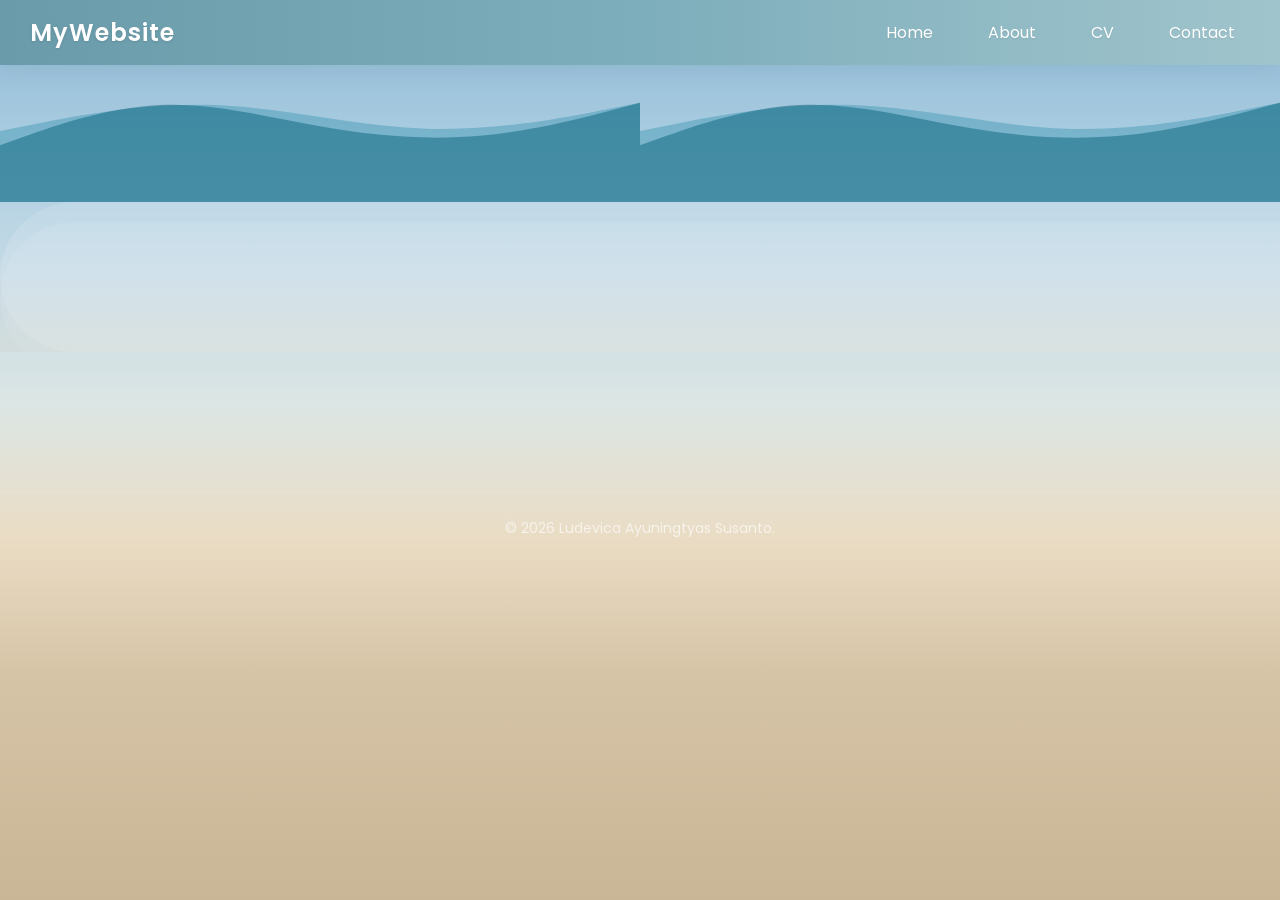
<file: index.html>
<!DOCTYPE html>
<html lang="id">
<head>
    <meta charset="UTF-8">
    <meta name="viewport" content="width=device-width, initial-scale=1.0">
    <meta name="description" content="Website pribadi Ludevica Ayuningtyas Susanto - Mahasiswa Sistem Informasi Universitas Ma Chung">
    <title>Home | MyWebsite</title>
    <link rel="stylesheet" href="style.css">
</head>
<body>

<nav>
    <h2>MyWebsite</h2>

    <div class="menu-toggle" onclick="toggleMenu()">☰</div>

    <ul id="menu">
        <li><a href="index.html">Home</a></li>
        <li><a href="ABOUT/about.html">About</a></li>
        <li><a href="CV/cv.html">CV</a></li>
        <li><a href="CONTACT/contact.html">Contact</a></li>
    </ul>
</nav>

<!-- GELEMBUNG BAWAH LAUT -->
<div class="clouds">
    <div class="cloud cloud-1"></div>
    <div class="cloud cloud-2"></div>
    <div class="cloud cloud-3"></div>
    <div class="cloud cloud-4"></div>
    <div class="cloud cloud-5"></div>
    <div class="cloud cloud-6"></div>
    <div class="cloud cloud-7"></div>
    <div class="cloud cloud-8"></div>
    <div class="cloud cloud-9"></div>
    <div class="cloud cloud-10"></div>
    <div class="cloud cloud-11"></div>
    <div class="cloud cloud-12"></div>
    <div class="cloud cloud-13"></div>
    <div class="cloud cloud-14"></div>
    <div class="cloud cloud-15"></div>
</div>

<div class="wave-container">
  <svg viewBox="0 0 2880 320" preserveAspectRatio="none" class="wave-svg">
    <path fill="#0a5a72" fill-opacity="0.5"
      d="M0,192L60,170.7C120,149,240,107,360,101.3C480,96,600,128,720,149.3C840,171,960,181,1080,170.7C1200,160,1320,128,1380,112L1440,96L1440,320L0,320Z"></path>
    <path fill="#0a5a72" fill-opacity="0.5"
      d="M1440,192L1500,170.7C1560,149,1680,107,1800,101.3C1920,96,2040,128,2160,149.3C2280,171,2400,181,2520,170.7C2640,160,2760,128,2820,112L2880,96L2880,320L1440,320Z"></path>
  </svg>

  <svg viewBox="0 0 2880 320" preserveAspectRatio="none" class="wave-svg wave-svg2">
    <path fill="#0d7a9a" fill-opacity="0.3"
      d="M0,160L80,144C160,128,320,96,480,101.3C640,107,800,149,960,154.7C1120,160,1280,128,1360,112L1440,96L1440,320L0,320Z"></path>
    <path fill="#0d7a9a" fill-opacity="0.3"
      d="M1440,160L1520,144C1600,128,1760,96,1920,101.3C2080,107,2240,149,2400,154.7C2560,160,2720,128,2800,112L2880,96L2880,320L1440,320Z"></path>
  </svg>
</div>

<div class="ocean">
  <div class="wave"></div>
  <div class="wave wave2"></div>
</div>

<section class="hero-center fade-in">
    <h1>Selamat Datang 👋</h1>
    <p>Ini adalah website pribadi saya</p>
    <button onclick="goToAbout()">Klik Saya</button>
</section>

<footer>
    <p>&copy; 2026 Ludevica Ayuningtyas Susanto.</p>
</footer>

<script src="script.js"></script>
</body>
</html>
</file>
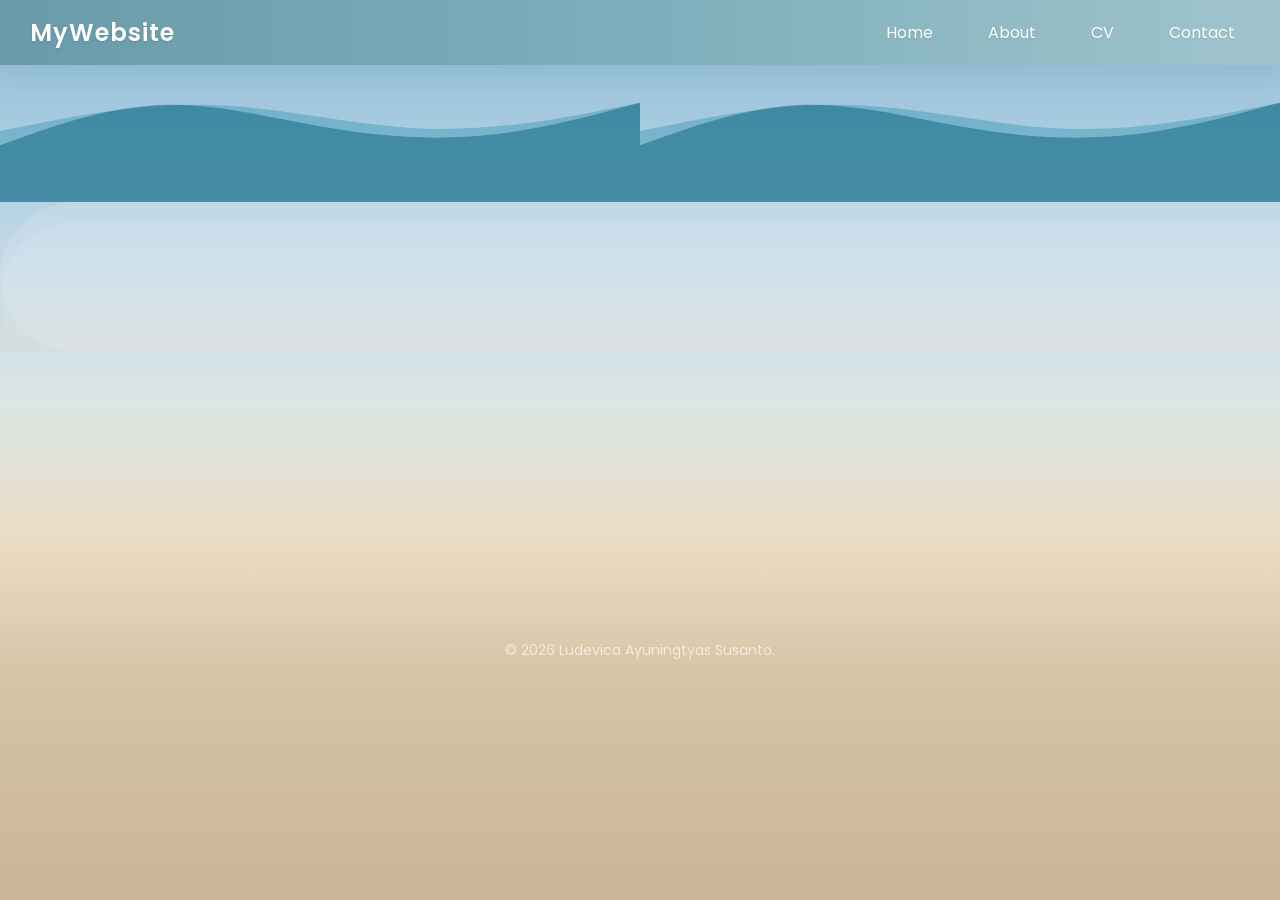
<file: CONTACT/contact.html>
<!DOCTYPE html>
<html lang="id">
<head>
    <meta charset="UTF-8">
    <meta name="viewport" content="width=device-width, initial-scale=1.0">
    <meta name="description" content="Hubungi Ludevica Ayuningtyas Susanto - Email dan WhatsApp">
    <title>Contact | MyWebsite</title>
    <link rel="stylesheet" href="../style.css">
</head>
<body>

<nav>
    <h2>MyWebsite</h2>

    <div class="menu-toggle" onclick="toggleMenu()">☰</div>

    <ul id="menu">
        <li><a href="../index.html">Home</a></li>
        <li><a href="../ABOUT/about.html">About</a></li>
        <li><a href="../CV/cv.html">CV</a></li>
        <li><a href="../CONTACT/contact.html">Contact</a></li>
    </ul>
</nav>

<!-- GELEMBUNG BAWAH LAUT -->
<div class="clouds">
    <div class="cloud cloud-1"></div>
    <div class="cloud cloud-2"></div>
    <div class="cloud cloud-3"></div>
    <div class="cloud cloud-4"></div>
    <div class="cloud cloud-5"></div>
    <div class="cloud cloud-6"></div>
    <div class="cloud cloud-7"></div>
    <div class="cloud cloud-8"></div>
    <div class="cloud cloud-9"></div>
    <div class="cloud cloud-10"></div>
    <div class="cloud cloud-11"></div>
    <div class="cloud cloud-12"></div>
    <div class="cloud cloud-13"></div>
    <div class="cloud cloud-14"></div>
    <div class="cloud cloud-15"></div>
</div>

<div class="wave-container">
  <svg viewBox="0 0 2880 320" preserveAspectRatio="none" class="wave-svg">
    <path fill="#0a5a72" fill-opacity="0.5"
      d="M0,192L60,170.7C120,149,240,107,360,101.3C480,96,600,128,720,149.3C840,171,960,181,1080,170.7C1200,160,1320,128,1380,112L1440,96L1440,320L0,320Z"></path>
    <path fill="#0a5a72" fill-opacity="0.5"
      d="M1440,192L1500,170.7C1560,149,1680,107,1800,101.3C1920,96,2040,128,2160,149.3C2280,171,2400,181,2520,170.7C2640,160,2760,128,2820,112L2880,96L2880,320L1440,320Z"></path>
  </svg>

  <svg viewBox="0 0 2880 320" preserveAspectRatio="none" class="wave-svg wave-svg2">
    <path fill="#0d7a9a" fill-opacity="0.3"
      d="M0,160L80,144C160,128,320,96,480,101.3C640,107,800,149,960,154.7C1120,160,1280,128,1360,112L1440,96L1440,320L0,320Z"></path>
    <path fill="#0d7a9a" fill-opacity="0.3"
      d="M1440,160L1520,144C1600,128,1760,96,1920,101.3C2080,107,2240,149,2400,154.7C2560,160,2720,128,2800,112L2880,96L2880,320L1440,320Z"></path>
  </svg>
</div>

<div class="ocean">
  <div class="wave"></div>
  <div class="wave wave2"></div>
</div>

<section class="container fade-in">
    <h1>Kontak</h1>
    <p>📧 Email pribadi: <a href="mailto:susantoludevica@gmail.com">susantoludevica@gmail.com</a></p>
    <p>🎓 Email kuliah: <a href="mailto:322510006@student.machung.ac.id">322510006@student.machung.ac.id</a></p>
    <p>📱 WhatsApp: <a href="https://wa.me/62882009995252">0882009995252</a></p>
</section>

<footer>
    <p>&copy; 2026 Ludevica Ayuningtyas Susanto.</p>
</footer>

<script src="../script.js"></script>
</body>
</html>
</file>
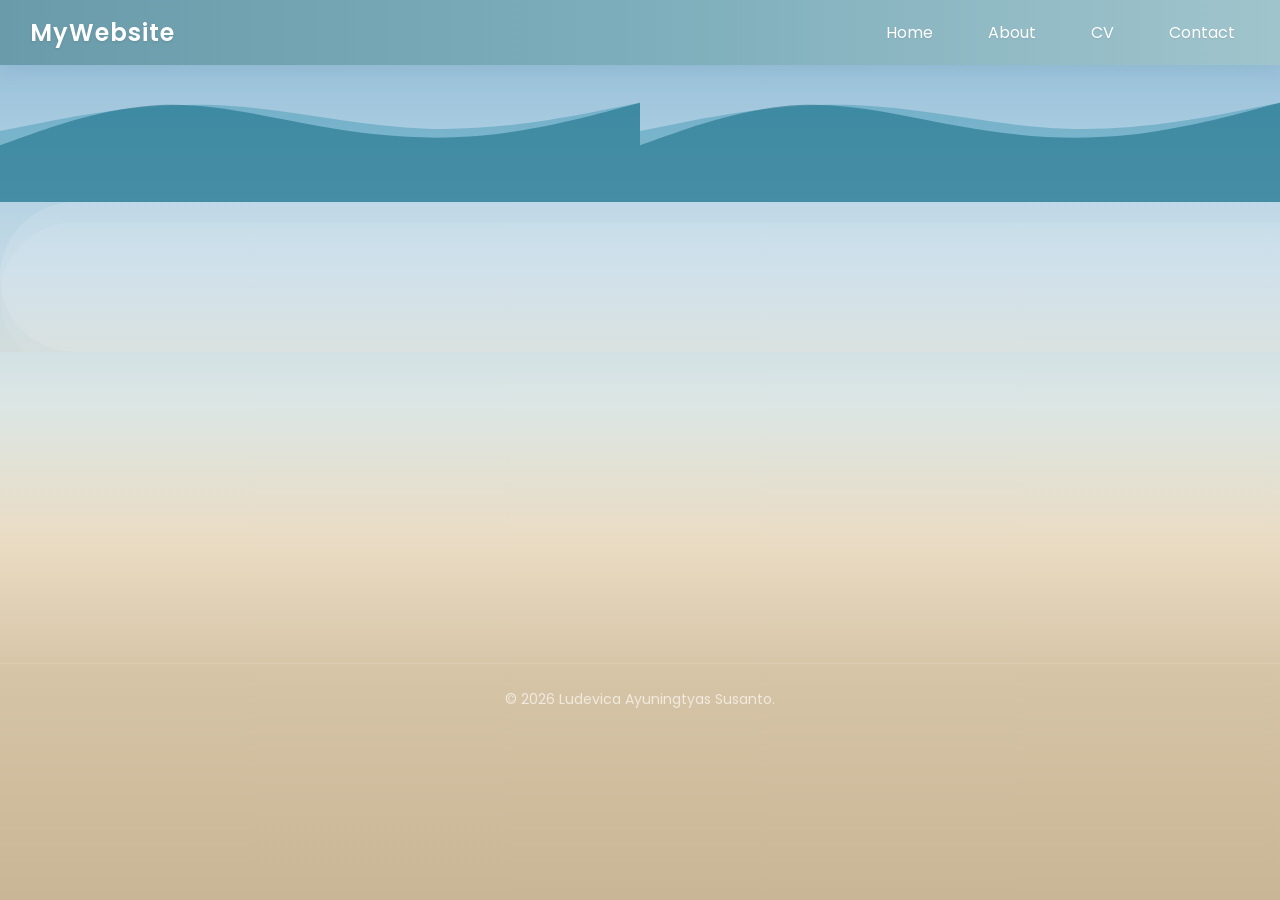
<file: CV/cv.html>
<!DOCTYPE html>
<html lang="id">
<head>
    <meta charset="UTF-8">
    <meta name="viewport" content="width=device-width, initial-scale=1.0">
    <meta name="description" content="Curriculum Vitae Ludevica Ayuningtyas Susanto - Download CV lengkap">
    <title>CV | MyWebsite</title>
    <link rel="stylesheet" href="../style.css">
</head>
<body>

<nav>
    <h2>MyWebsite</h2>

    <div class="menu-toggle" onclick="toggleMenu()">☰</div>

    <ul id="menu">
        <li><a href="../index.html">Home</a></li>
        <li><a href="../ABOUT/about.html">About</a></li>
        <li><a href="../CV/cv.html">CV</a></li>
        <li><a href="../CONTACT/contact.html">Contact</a></li>
    </ul>
</nav>

<!-- GELEMBUNG BAWAH LAUT -->
<div class="clouds">
    <div class="cloud cloud-1"></div>
    <div class="cloud cloud-2"></div>
    <div class="cloud cloud-3"></div>
    <div class="cloud cloud-4"></div>
    <div class="cloud cloud-5"></div>
    <div class="cloud cloud-6"></div>
    <div class="cloud cloud-7"></div>
    <div class="cloud cloud-8"></div>
    <div class="cloud cloud-9"></div>
    <div class="cloud cloud-10"></div>
    <div class="cloud cloud-11"></div>
    <div class="cloud cloud-12"></div>
    <div class="cloud cloud-13"></div>
    <div class="cloud cloud-14"></div>
    <div class="cloud cloud-15"></div>
</div>

<div class="wave-container">
  <svg viewBox="0 0 2880 320" preserveAspectRatio="none" class="wave-svg">
    <path fill="#0a5a72" fill-opacity="0.5"
      d="M0,192L60,170.7C120,149,240,107,360,101.3C480,96,600,128,720,149.3C840,171,960,181,1080,170.7C1200,160,1320,128,1380,112L1440,96L1440,320L0,320Z"></path>
    <path fill="#0a5a72" fill-opacity="0.5"
      d="M1440,192L1500,170.7C1560,149,1680,107,1800,101.3C1920,96,2040,128,2160,149.3C2280,171,2400,181,2520,170.7C2640,160,2760,128,2820,112L2880,96L2880,320L1440,320Z"></path>
  </svg>

  <svg viewBox="0 0 2880 320" preserveAspectRatio="none" class="wave-svg wave-svg2">
    <path fill="#0d7a9a" fill-opacity="0.3"
      d="M0,160L80,144C160,128,320,96,480,101.3C640,107,800,149,960,154.7C1120,160,1280,128,1360,112L1440,96L1440,320L0,320Z"></path>
    <path fill="#0d7a9a" fill-opacity="0.3"
      d="M1440,160L1520,144C1600,128,1760,96,1920,101.3C2080,107,2240,149,2400,154.7C2560,160,2720,128,2800,112L2880,96L2880,320L1440,320Z"></path>
  </svg>
</div>

<div class="ocean">
  <div class="wave"></div>
  <div class="wave wave2"></div>
</div>

<section class="container fade-in">
    <h1>Curriculum Vitae</h1>

    <h3>Profil</h3>
    <p>Mahasiswa Sistem Informasi dengan kemampuan komunikasi dan kerja sama tim yang baik.</p>

    <h3>📥 Download CV</h3>

    <div class="cv-links">
        <a href="cv-main.pdf" target="_blank">📄 CV Utama</a>
        <a href="cv-committee.pdf" target="_blank">📄 CV Committee</a>
        <a href="cv-ambassador.pdf" target="_blank">📄 CV Ambassador</a>
    </div>
</section>

<footer>
    <p>&copy; 2026 Ludevica Ayuningtyas Susanto.</p>
</footer>

<script src="../script.js"></script>
</body>
</html>
</file>
<file: style.css>
/* GOOGLE FONT */
@import url('https://fonts.googleapis.com/css2?family=Poppins:wght@300;400;600&display=swap');

/* ========================================
   🏖️ SERENE BEACH — GOLDEN HOUR
   Inspired by: calm beach at sunset
   Sky: soft blue → peach horizon
   Ocean: muted teal with white foam
   Sand: warm beige
   ======================================== */

/* GLOBAL */
* {
    margin: 0;
    padding: 0;
    box-sizing: border-box;
}

body {
    font-family: 'Poppins', sans-serif;
    background: linear-gradient(
        180deg,
        #8fb8d6 0%,
        #a8cce0 15%,
        #c5dae6 30%,
        #dce6e4 45%,
        #eadcc4 60%,
        #d6c4a6 75%,
        #c9b697 100%
    );
    background-attachment: fixed;
    min-height: 100vh;
    color: #3b3632;
}

/* NAVBAR */
nav {
    position: sticky;
    top: 0;
    z-index: 1000;
    background: linear-gradient(90deg, #6a9baa, #7daebb, #a0c4cc);
    color: white;
    display: flex;
    justify-content: space-between;
    align-items: center;
    padding: 15px 30px;
    box-shadow: 0 4px 20px rgba(106, 155, 170, 0.25);
    backdrop-filter: blur(5px);
}

nav h2 {
    margin: 0;
    letter-spacing: 1px;
    font-weight: 600;
    text-shadow: 0 1px 3px rgba(0,0,0,0.1);
}

nav ul {
    list-style: none;
    display: flex;
    gap: 25px;
    margin: 0;
    padding: 0;
}

nav ul li a {
    color: white;
    text-decoration: none;
    padding: 8px 15px;
    border-radius: 8px;
    transition: all 0.4s ease;
    text-shadow: 0 1px 2px rgba(0,0,0,0.08);
}

nav ul li a:hover {
    background: rgba(255, 255, 255, 0.25);
    color: #fff;
    backdrop-filter: blur(4px);
    transform: translateY(-2px);
}

/* HERO */
.hero {
    background: linear-gradient(
        120deg,
        #6a9baa,
        #8fb8d6,
        #c5dae6,
        #8fb8d6
    );
    background-size: 300% 300%;
    animation: skyShift 12s ease infinite;
}

@keyframes skyShift {
    0% { background-position: 0% 50%; }
    50% { background-position: 100% 50%; }
    100% { background-position: 0% 50%; }
}

.hero h1 {
    background: rgba(106, 155, 170, 0.4);
    padding: 20px 30px;
    border-radius: 10px;
    letter-spacing: 5px;
}

/* WAVE CONTAINER (SVG waves) */
.wave-container {
    position: relative;
    width: 100%;
    overflow: hidden;
    line-height: 0;
    margin-top: -5px;
}

.wave-svg {
    display: block;
    width: 100%;
    height: auto;
}

.wave-svg2 {
    position: absolute;
    top: 0;
    left: 0;
}

/* CONTAINER */
.container {
    max-width: 900px;
    margin: 50px auto;
    padding: 20px;
}

/* PARAGRAF */
.container p {
    line-height: 1.8;
    color: #4a4440;
}

.container strong {
    color: #3b3632;
}

/* CARD */
.card {
    background: rgba(255, 255, 255, 0.65);
    border-left: 6px solid #7daebb;
    padding: 25px;
    border-radius: 15px;
    margin-bottom: 25px;
    box-shadow: 0 6px 25px rgba(106, 155, 170, 0.1);
    transition: all 0.3s ease;
    backdrop-filter: blur(8px);
}

.card:hover {
    transform: translateY(-5px);
    box-shadow: 0 12px 35px rgba(106, 155, 170, 0.18);
}

/* TITLE — krem terang di atas gradient background */
h1, h2, h3 {
    color: #fff;
    text-shadow: 0 2px 6px rgba(59, 54, 50, 0.15);
}

/* Heading di dalam card — gelap agar terbaca */
.card h1,
.card h2,
.card h3 {
    color: #4a6670;
    text-shadow: none;
}

/* LINK STYLING */
.container a {
    color: #5a8f9e;
    text-decoration: none;
    border-bottom: 1px dashed #7daebb;
    transition: all 0.3s ease;
}

.container a:hover {
    color: #3d6e7d;
    border-bottom-style: solid;
}

/* BUTTON */
button {
    background: linear-gradient(135deg, #6a9baa, #8fb8d6);
    color: #fff;
    border: none;
    padding: 12px 24px;
    border-radius: 10px;
    cursor: pointer;
    transition: all 0.4s ease;
    font-weight: 600;
    font-size: 14px;
    text-shadow: 0 1px 2px rgba(0,0,0,0.1);
    box-shadow: 0 4px 15px rgba(106, 155, 170, 0.3);
}

button:hover {
    background: linear-gradient(135deg, #5a8690, #7daebb);
    color: white;
    transform: scale(1.05) translateY(-2px);
    box-shadow: 0 6px 22px rgba(106, 155, 170, 0.4);
}

/* CV BUTTON */
.cv-links {
    display: flex;
    gap: 15px;
    flex-wrap: wrap;
}

.cv-links a {
    background: linear-gradient(135deg, #7daebb, #a0c4cc);
    color: #fff;
    padding: 12px 18px;
    border-radius: 10px;
    text-decoration: none;
    font-weight: 500;
    transition: all 0.3s ease;
    border-bottom: none;
    box-shadow: 0 3px 12px rgba(106, 155, 170, 0.2);
    text-shadow: 0 1px 2px rgba(0,0,0,0.08);
}

.cv-links a:hover {
    background: linear-gradient(135deg, #6a9baa, #7daebb);
    color: white;
    border-bottom: none;
    transform: translateY(-3px);
    box-shadow: 0 6px 18px rgba(106, 155, 170, 0.35);
}

/* CONTACT */
.contact p {
    margin: 10px 0;
    font-size: 16px;
}

/* MAP */
iframe {
    width: 100%;
    border-radius: 12px;
    margin-top: 15px;
    box-shadow: 0 4px 15px rgba(0,0,0,0.08);
}

/* FADE IN ANIMATION */
.fade-in {
    opacity: 0;
    transform: translateY(30px);
    transition: all 0.8s ease;
}

.fade-in.show {
    opacity: 1;
    transform: translateY(0);
}

/* FOOTER */
footer {
    text-align: center;
    padding: 25px 20px;
    color: rgba(255, 255, 255, 0.65);
    font-size: 14px;
    margin-top: 40px;
    border-top: 1px solid rgba(255, 255, 255, 0.12);
}

/* NAVBAR MOBILE */
.menu-toggle {
    display: none;
    font-size: 24px;
    cursor: pointer;
    color: white;
}

/* RESPONSIVE */
@media (max-width: 768px) {
    nav ul {
        position: absolute;
        top: 60px;
        right: 0;
        background: linear-gradient(180deg, #6a9baa, #5a8690);
        flex-direction: column;
        width: 200px;
        display: none;
        padding: 20px;
        border-radius: 0 0 0 12px;
        box-shadow: -4px 4px 20px rgba(106, 155, 170, 0.3);
    }

    nav ul.active {
        display: flex;
    }

    .menu-toggle {
        display: block;
    }

    .hero {
        height: 60vh;
    }

    .container {
        padding: 15px;
        margin: 30px auto;
    }

    .cv-links {
        flex-direction: column;
    }
}

/* CONTAINER OCEAN */
.ocean {
    position: relative;
    width: 100%;
    height: 150px;
    overflow: hidden;
    background: linear-gradient(to bottom, transparent, rgba(197, 218, 230, 0.1));
}

/* WAVE (animasi ombak) */
.wave {
    position: absolute;
    width: 200%;
    height: 100%;
    background: rgba(255, 255, 255, 0.2);
    border-radius: 1000px;
    opacity: 0.6;
    animation: waveMove 8s linear infinite;
}

/* WAVE 2 (layer kedua — foam) */
.wave2 {
    top: 20px;
    opacity: 0.35;
    animation: waveMove 12s linear infinite reverse;
}

.ocean::after {
    content: "";
    position: absolute;
    bottom: 0;
    width: 100%;
    height: 80px;
    background: linear-gradient(to bottom, transparent, rgba(214, 196, 166, 0.15));
}

/* ANIMASI */
@keyframes waveMove {
    0% {
        transform: translateX(0) translateY(0);
    }
    50% {
        transform: translateX(-25%) translateY(10px);
    }
    100% {
        transform: translateX(-50%) translateY(0);
    }
}

/* SCROLLBAR */
::-webkit-scrollbar {
    width: 8px;
}

::-webkit-scrollbar-track {
    background: #dce6e4;
}

::-webkit-scrollbar-thumb {
    background: linear-gradient(180deg, #7daebb, #a0c4cc);
    border-radius: 4px;
}

::-webkit-scrollbar-thumb:hover {
    background: linear-gradient(180deg, #6a9baa, #7daebb);
}

/* SELECTION */
::selection {
    background: #a0c4cc;
    color: #3b3632;
}
</file>
